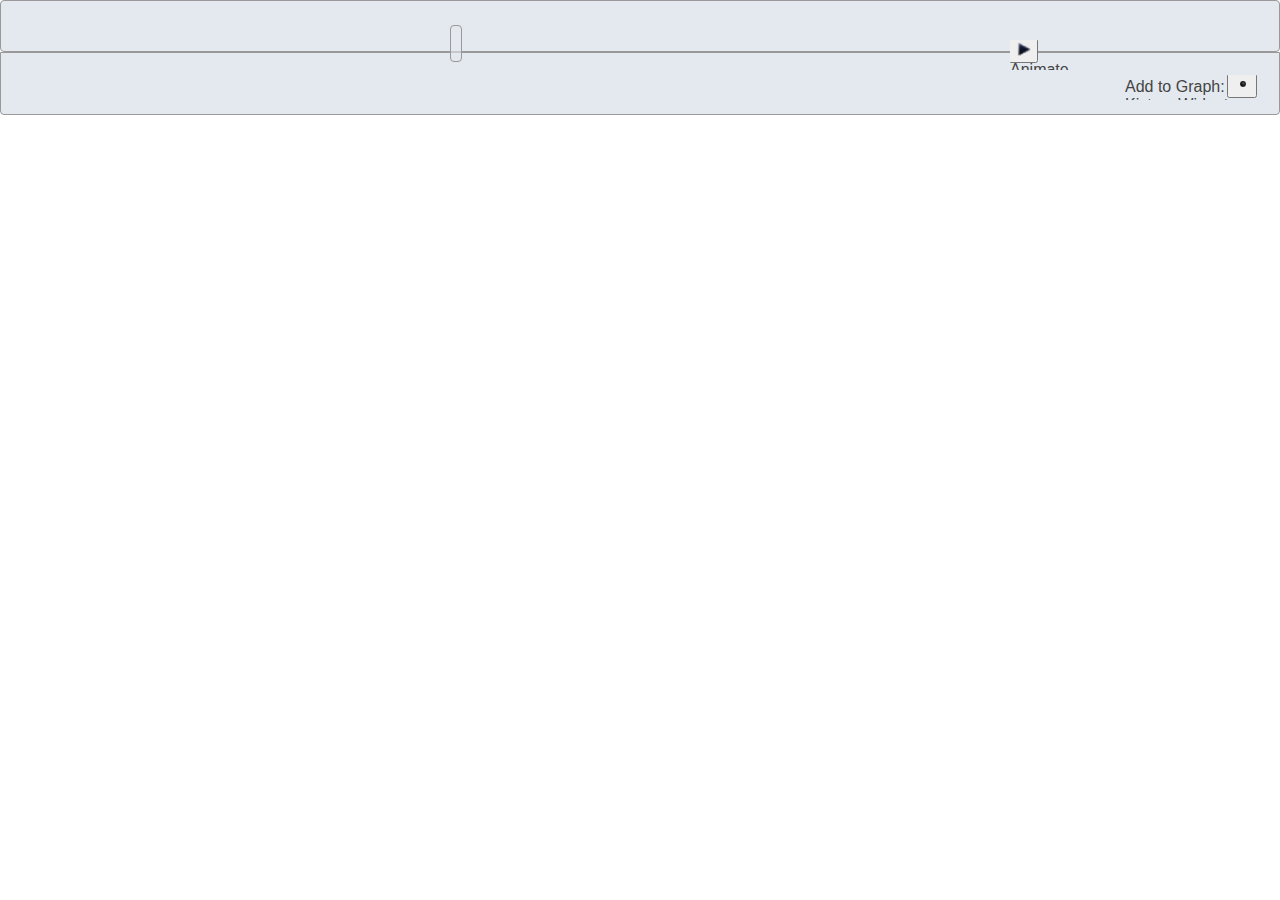
<file: kistersViewer/index.html>
<!DOCTYPE HTML>
<html> 
<head>
<meta http-equiv="Content-Type" content="text/html; charset=utf-8">
<title>
</title>
<link rel="stylesheet" type="text/css" href="http://gisweb.kisters.de/kiWidgets/0.8/widgets/themes/kisters.css"/>
<link rel="stylesheet" href="http://js.arcgis.com/3.7/js/dojo/dijit/themes/claro/claro.css">    
<link rel="stylesheet" href="http://js.arcgis.com/3.7/js/esri/css/esri.css">
<!--link rel="stylesheet" type="text/css" href="http://fonts.googleapis.com/css?family=Nunito"-->
<!--link rel="stylesheet" type="text/css" href="http://js.arcgis.com/3.6/js/esri/css/esri.css" /-->
<!--link rel="stylesheet" href="http://js.arcgis.com/3.7/js/esri/css/esri.css"-->
<link rel="stylesheet" type="text/css" href="css/layout.css">
<link rel="stylesheet" type="text/css" href="css/chromepopup.css">

<script type="text/javascript">
  var dojoConfig = {
    parseOnLoad: true,
	packages:[
	{name:"kisters",location: "http://gisweb.kisters.de/kiWidgets/0.82/"},	
	 {name:"esriTemplate",location:location.pathname.replace(/\/[^/]+$/, '')}
	  
	]
  };
</script>

<script type="text/javascript" src="http://js.arcgis.com/3.7/init.js"></script>
<!--script type="text/javascript" src="http://js.arcgis.com/3.7/"></script-->

<!--script src="http://d3js.org/d3.v3.min.js"></script-->
<script src="lib/d3/d3.v3.min.js"></script>

<script type="text/javascript">
dojo.require("dijit.dijit"); // optimize: load dijit layer
dojo.require("dijit.layout.BorderContainer");
dojo.require("dijit.layout.ContentPane");
dojo.require("dijit.layout.StackContainer");
dojo.requireLocalization("esriTemplate","template");
</script>

<script src="javascript/config.js" type="text/javascript"></script>
<script type="text/javascript" src="javascript/layout.js">
</script>

<script type="text/javascript" src="javascript/mapping.js"></script>
<script type="text/javascript" src="javascript/charting.js"></script>
<script type="text/javascript" src="javascript/eventSlider.js"></script>

<script type="text/javascript">      
var configOptions;

function init(){

configOptions = {
  //The ID for the map from ArcGIS.com
  webmap : "56106bdcd93d4c9ab0de78d0c8cdaabd",
  //Enter a title, if no title is specified, the webmap's title is used.
  title : "",
  //Enter a subtitle, if not specified the ArcGIS.com web map's summary is used
  subtitle : "",
  //If the webmap uses Bing Maps data, you will need to provided your Bing Maps Key
  bingmapskey : "",
  //specify a proxy url if needed
  proxyurl:"",
  //specify the url to a geometry service 
  geometryserviceurl:"http://tasks.arcgisonline.com/ArcGIS/rest/services/Geometry/GeometryServer",
 //Modify this to point to your sharing service URL if you are using the portal
  sharingurl : "http://www.arcgis.com/sharing/content/items"
};

 initMap();

}
//show map on load 
dojo.addOnLoad(init);
</script>
</head>

<body onResize="resetLayout()"  class="claro">
	
<div id="mainWindow" data-dojo-type="dijit.layout.BorderContainer"  data-dojo-props='design:"headline",gutters:false' style="width:100%; height:100%;">

<!-- Header Section-->
<div id="header" data-dojo-type="dijit.layout.ContentPane" data-dojo-props='region:"top"'>
  <div id="title">
  </div>
  <div id="subtitle">
  </div>
<div id="header_flourish"></div>

</div>


<!-- Map Section -->
<div id="map" data-dojo-type="dijit.layout.ContentPane" data-dojo-props='region:"center"' style='padding:0px'>

	<div style="position:absolute; right:20px; top:75px; z-Index:997;">
          <div data-dojo-type="dijit/TitlePane"data-dojo-props="title:'Graph   ', closable:false,  open:false">
            <div data-dojo-type="dijit/layout/ContentPane" style="width:135px; height:25px; overflow:auto;">
            	<label>Add to Graph:</label>
				<button id="drawKistersBtn" style="margin: -2px;width: 30px;cursor:pointer;"   onmouseover="dijit.Tooltip.defaultPosition=['above', 'below']" onclick="kistersButtonClicked();" ><img src="./images/edit_markertool.png"/></button>
				<div class="dijitHidden"><span data-dojo-type="dijit.Tooltip" data-dojo-props="connectId:'drawKistersBtn'">Kisters Widget</span></div>
            </div>
          </div>
    </div>

	<div id="timePanel" class="panel_content" data-dojo-type="dijit.layout.ContentPane" style="position:absolute;left:450px; top:25px;z-Index:999;height:25px">
		<div id="time" style="position:center; height:25px" ></div>
	</div>

	<div style="position:absolute; right:20px; top:5px; z-Index:999;">
          <div data-dojo-type="dijit/TitlePane" data-dojo-props="title:'Basemap', closable:false,  open:false">
            <div data-dojo-type="dijit/layout/ContentPane" style="width:275px; height:110px; overflow:auto;">
            	<div id="basemapGallery"></div>
        	</div>
          </div>
    </div>
    
	<div style="position:absolute; right:20px; top:40px; z-Index:998;">
          <div data-dojo-type="dijit/TitlePane" data-dojo-props="title:'Animate', closable:false,  open:false">
            <div data-dojo-type="dijit/layout/ContentPane" style="width:250px; height:30px; overflow:auto;">
            	<button id="animPlayBtn" style="margin: -2px;width: 30px;cursor:pointer;"   onmouseover="dijit.Tooltip.defaultPosition=['above', 'below']" onclick="animationPlay();" ><img src="./images/Button-Play-16.png"/></button>
            	<div class="dijitHidden"><span data-dojo-type="dijit.Tooltip" data-dojo-props="connectId:'animPlayBtn'">Animate</span></div>
            	<button id="animBackwordBtn" style="margin: 2px;width: 30px;cursor:pointer;"   onmouseover="dijit.Tooltip.defaultPosition=['above', 'below']" onclick="animationGoBackward();" ><img src="./images/Button-Prev-16.png"/></button>
            	<div class="dijitHidden"><span data-dojo-type="dijit.Tooltip" data-dojo-props="connectId:'animBackwordBtn'">Previous Event</span></div>
            	<!--button id="animBackwordBtn" style="margin: 2px;width: 30px;height: 28px;background:url(./images/Button-Previous-25.png) no-repeat;"></button-->
            	<label id="animationDateTimeLabel">Thu Dec 31 2009</label>
            	<button id="animForwardBtn" style="margin: 2px;width: 30px;cursor:pointer;"   onmouseover="dijit.Tooltip.defaultPosition=['above', 'below']" onclick="animationGoForward();" ><img src="./images/Button-Next-16.png"/></button>
            	<div class="dijitHidden"><span data-dojo-type="dijit.Tooltip" data-dojo-props="connectId:'animForwardBtn'">Next Event</span></div>
        	</div>
          </div>
    </div>
</div>


    
<!-- Footer Section-->

<div id="footer" data-dojo-type="dijit.layout.ContentPane" data-dojo-props='region:"bottom"'>    
	<div id="panel" class="panel_content" data-dojo-type="dijit.layout.ContentPane">
		<div id="tsWidget" ></div>
	</div>
	<div id="timeSliderFooter" data-dojo-type="dijit.layout.ContentPane" data-dojo-props='region:"bottom"'>
		<!--div <span id="timeSliderLabel"> </span>-->
		<!--div id="timeSliderDiv"></div-->
		<div id="eventSliderPanel" class="panel_content" data-dojo-type="dijit.layout.ContentPane">
	</div>

</div>

</body>

</html>
</file>
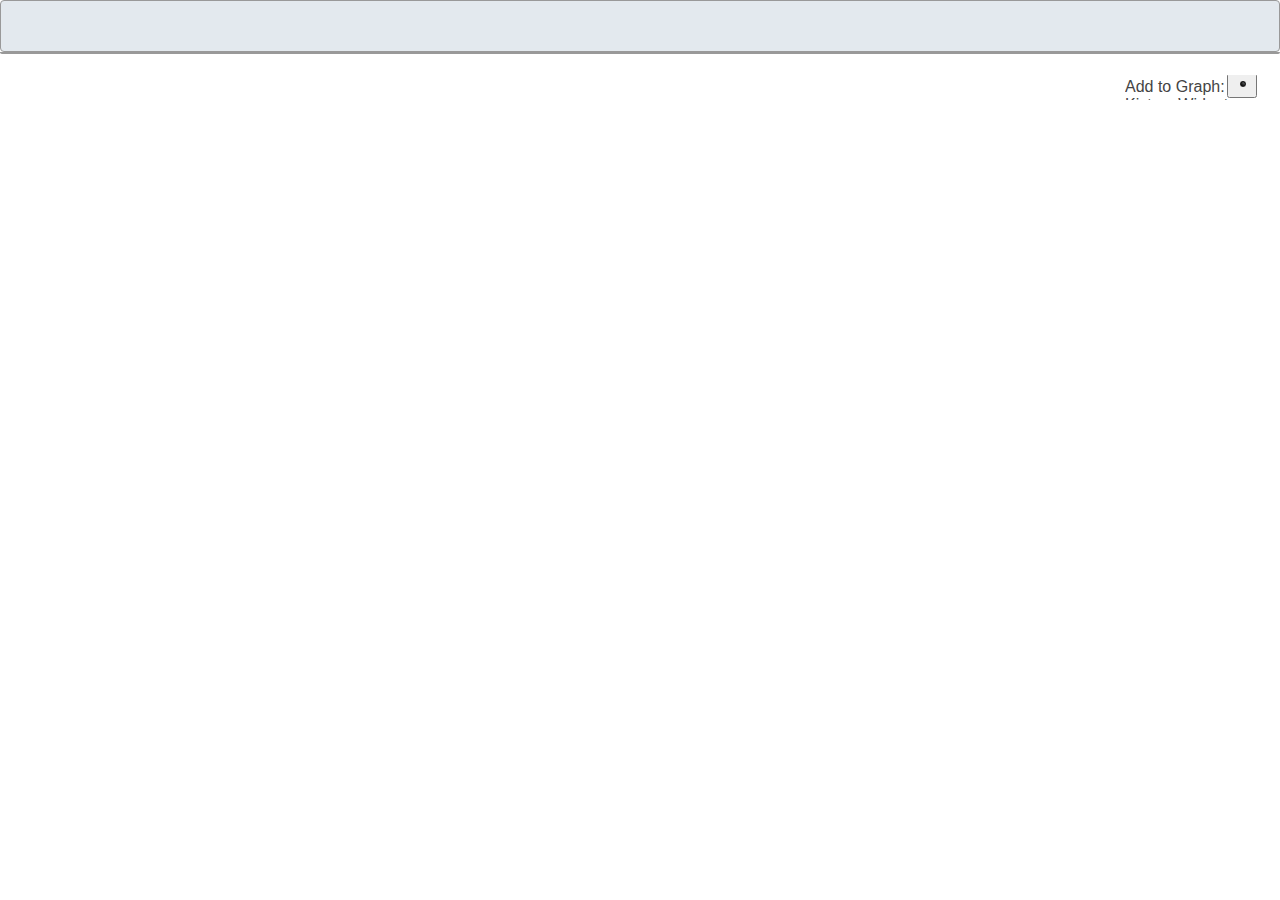
<file: kistersWaterStations/index.html>
<!DOCTYPE HTML>
<html> 
<head>
<meta http-equiv="Content-Type" content="text/html; charset=utf-8">
<title>
</title>
<link rel="stylesheet" type="text/css" href="http://gisweb.kisters.de/kiWidgets/0.8/widgets/themes/kisters.css"/>
<link rel="stylesheet" href="http://js.arcgis.com/3.7/js/dojo/dijit/themes/claro/claro.css">    
<link rel="stylesheet" href="http://js.arcgis.com/3.7/js/esri/css/esri.css">
<!--link rel="stylesheet" type="text/css" href="http://fonts.googleapis.com/css?family=Nunito"-->
<!--link rel="stylesheet" type="text/css" href="http://js.arcgis.com/3.6/js/esri/css/esri.css" /-->
<!--link rel="stylesheet" href="http://js.arcgis.com/3.7/js/esri/css/esri.css"-->
<link rel="stylesheet" type="text/css" href="css/layout.css">
<link rel="stylesheet" type="text/css" href="css/chromepopup.css">

<script type="text/javascript">
  var dojoConfig = {
    parseOnLoad: true,
	packages:[
	{name:"kisters",location: "http://gisweb.kisters.de/kiWidgets/0.82/"},	
	 {name:"esriTemplate",location:location.pathname.replace(/\/[^/]+$/, '')}
	  
	]
  };
</script>

<script type="text/javascript" src="http://js.arcgis.com/3.7/init.js"></script>
<!--script type="text/javascript" src="http://js.arcgis.com/3.7/"></script-->


<script type="text/javascript">
dojo.require("dijit.dijit"); // optimize: load dijit layer
dojo.require("dijit.layout.BorderContainer");
dojo.require("dijit.layout.ContentPane");
dojo.require("dijit.layout.StackContainer");
dojo.requireLocalization("esriTemplate","template");
</script>

<script src="javascript/config.js" type="text/javascript"></script>
<script type="text/javascript" src="javascript/layout.js">
</script>

<script type="text/javascript" src="javascript/mapping.js"></script>
<script type="text/javascript" src="javascript/charting.js"></script>
<script type="text/javascript" src="javascript/eventSlider.js"></script>

<script type="text/javascript">      
var configOptions;

function init(){

configOptions = {
  //The ID for the map from ArcGIS.com
  webmap : "5efcdfb27d744e3ea65eaf58c06f9d0c",
  //Enter a title, if no title is specified, the webmap's title is used.
  title : "",
  //Enter a subtitle, if not specified the ArcGIS.com web map's summary is used
  subtitle : "",
  //If the webmap uses Bing Maps data, you will need to provided your Bing Maps Key
  bingmapskey : "",
  //specify a proxy url if needed
  proxyurl:"",
  //specify the url to a geometry service 
  geometryserviceurl:"http://tasks.arcgisonline.com/ArcGIS/rest/services/Geometry/GeometryServer",
 //Modify this to point to your sharing service URL if you are using the portal
  sharingurl : "http://www.arcgis.com/sharing/content/items"
};

 initMap();

}
//show map on load 
dojo.addOnLoad(init);
</script>
</head>

<body onResize="resetLayout()"  class="claro">
	
<div id="mainWindow" data-dojo-type="dijit.layout.BorderContainer"  data-dojo-props='design:"headline",gutters:false' style="width:100%; height:100%;">

<!-- Header Section-->
<div id="header" data-dojo-type="dijit.layout.ContentPane" data-dojo-props='region:"top"'>
  <div id="title">
  </div>
  <div id="subtitle">
  </div>
<div id="header_flourish"></div>

</div>


<!-- Map Section -->
<div id="map" data-dojo-type="dijit.layout.ContentPane" data-dojo-props='region:"center"' style='padding:0px'>

	<div style="position:absolute; right:20px; top:75px; z-Index:997;">
          <div data-dojo-type="dijit/TitlePane"data-dojo-props="title:'Graph   ', closable:false,  open:false">
            <div data-dojo-type="dijit/layout/ContentPane" style="width:135px; height:25px; overflow:auto;">
            	<label>Add to Graph:</label>
				<button id="drawKistersBtn" style="margin: -2px;width: 30px;cursor:pointer;"   onmouseover="dijit.Tooltip.defaultPosition=['above', 'below']" onclick="kistersButtonClicked();" ><img src="./images/edit_markertool.png"/></button>
				<div class="dijitHidden"><span data-dojo-type="dijit.Tooltip" data-dojo-props="connectId:'drawKistersBtn'">Kisters Widget</span></div>
            </div>
          </div>
    </div>

	<!--div id="timePanel" class="panel_content" data-dojo-type="dijit.layout.ContentPane" style="position:absolute;left:450px; top:25px;z-Index:999;height:25px">
		<div id="time" style="position:center; height:25px" ></div>
	</div-->

	<div style="position:absolute; right:20px; top:5px; z-Index:999;">
          <div data-dojo-type="dijit/TitlePane" data-dojo-props="title:'Basemap', closable:false,  open:false">
            <div data-dojo-type="dijit/layout/ContentPane" style="width:275px; height:110px; overflow:auto;">
            	<div id="basemapGallery"></div>
        	</div>
          </div>
    </div>
    
	<!--div style="position:absolute; right:20px; top:40px; z-Index:998;">
          <div data-dojo-type="dijit/TitlePane" data-dojo-props="title:'Animate', closable:false,  open:false">
            <div data-dojo-type="dijit/layout/ContentPane" style="width:250px; height:30px; overflow:auto;">
            	<button id="animPlayBtn" style="margin: -2px;width: 30px;cursor:pointer;"   onmouseover="dijit.Tooltip.defaultPosition=['above', 'below']" onclick="animationPlay();" ><img src="./images/Button-Play-16.png"/></button>
            	<div class="dijitHidden"><span data-dojo-type="dijit.Tooltip" data-dojo-props="connectId:'animPlayBtn'">Animate</span></div>
            	<button id="animBackwordBtn" style="margin: 2px;width: 30px;cursor:pointer;"   onmouseover="dijit.Tooltip.defaultPosition=['above', 'below']" onclick="animationGoBackward();" ><img src="./images/Button-Prev-16.png"/></button>
            	<div class="dijitHidden"><span data-dojo-type="dijit.Tooltip" data-dojo-props="connectId:'animBackwordBtn'">Previous Event</span></div>
            	<label id="animationDateTimeLabel">Thu Dec 31 2009</label>
            	<button id="animForwardBtn" style="margin: 2px;width: 30px;cursor:pointer;"   onmouseover="dijit.Tooltip.defaultPosition=['above', 'below']" onclick="animationGoForward();" ><img src="./images/Button-Next-16.png"/></button>
            	<div class="dijitHidden"><span data-dojo-type="dijit.Tooltip" data-dojo-props="connectId:'animForwardBtn'">Next Event</span></div>
        	</div>
          </div>
    </div-->
</div>


    
<!-- Footer Section-->

<div id="footer" data-dojo-type="dijit.layout.ContentPane" data-dojo-props='region:"bottom"'>    
	<div id="panel" class="panel_content" data-dojo-type="dijit.layout.ContentPane">
		<div id="tsWidget" ></div>
	</div>
	<!--div id="timeSliderFooter" data-dojo-type="dijit.layout.ContentPane" data-dojo-props='region:"bottom"'>
		<div id="eventSliderPanel" class="panel_content" data-dojo-type="dijit.layout.ContentPane">
	</div-->

</div>

</body>

</html>
</file>
<file: kistersViewer/css/layout.css>
﻿html,body,div,ul,ol,li,dl,dt,dd,h1,h2,h3,h4,h5,h6,pre,form,p,blockquote,fieldset,input,hr {margin:0; padding:0;}
html,body{height:100%;width:100%;overflow:hidden; font-family: Georgia, sans-serif; color:#444;}
h1,h2,h3,h4,h5,h6,pre,code,address,caption,cite,code,em,th {font-weight:normal; font-style:normal; font-family:Arial, Helvetica, sans-serif; color:#fff;}
ul,ol {list-style:none;}
fieldset,img,hr {border:none; outline:none;}
caption,th {text-align:left;}
table {border-collapse:collapse; border-spacing:0;}
td {vertical-align:top;}

    a {
      r:#369;
    }

    #header {
      border:solid 1px #999;
      background-color:#e3e9ee;
      -webkit-border-bottom-left-radius:4px;
      -webkit-border-bottom-right-radius:4px;
      -moz-border-radius-bottomleft:4px;
      -moz-border-radius-bottomright:4px;
      height:50px;
      border-top-left-radius:4px;
      border-top-right-radius:4px;
      margin:0;
    }

    #title {
      color:#334453;
      font-size:28px;
      text-align:left;
      font-weight:bolder;
      text-shadow:0 1px 0 #EEE;
      padding-top:0px;
      padding-left:15px;
      white-space: nowrap;  
      overflow: hidden;  
      text-overflow: ellipsis;
      -o-text-overflow:ellipsis;
    }

    #subtitle {
      font-size:12px;
      color:#444;
      padding-left:15px;
      white-space: nowrap;  
      overflow: hidden;  
      text-overflow: ellipsis;
      -o-text-overflow:ellipsis;
    }

    #leftPane {
      background-color:#e3e9ee;
      border-left:solid 1px #999;
      width:20%;
      margin:0;
      padding:0;
    }


    #leftPaneContent {
      background-color:#e3e9ee;
      height:100%;
      width:100%;
      margin:0;
      padding:0;
    }
    
    #leftPaneContent2 {
      background-color:#e3e9ee;
      height:100%;
      width:100%;
      margin:0;
      padding:0;
    }

    #toolbarPanel{
      background:url(../images/chrome_leftheaderbg.png) repeat-x;
      border-bottom:solid 1px #999;
      color:#FFF;
      height:24px;
      font-size:18px;
      line-height:22px;
      overflow:hidden;
      width:136px;
      margin:0;
      padding:5px 5px 5px 5px;
    }


    #leftPaneBody {
      margin:0;
    }

    #leftPaneBody .panel_content {
      padding:10px;
    }

    #tabLink {
      text-decoration:none;
      color:#3f3f3f;
    }

    #map {
      border-left:solid 1px #999;
      border-right:solid 1px #999;
      margin:0;
    }
    
    #chartOne{
    	color:#FFF;
    }
    
    .axis path,
	.axis line {
	  fill: none;
	  stroke: #000;
	  shape-rendering: crispEdges;
	}
	
	.x.axis path {
	  display: none;
	}
	
	.line {
	  fill: none;
	  stroke: steelblue;
	  stroke-width: 1.5px;
	}
	.area {
  		fill: steelblue;
  		opacity: .7;
	}
	.dot {
  		stroke: #000;
  		fill:red;
 	}
 	.invDot {
  		stroke: steelblue;
  		fill:steelblue;
  		cursor:pointer;
 	}
 	.transectLine {
	  fill: none;
	  stroke: red;
	  stroke-width: 1.5px;
	}
	#timeSliderFooter{
      color:#334453;
      text-align:center;
      height:61px;	
      padding: 0px;
	}

	#panel{
		height:0px;
		padding: 0px;
	}
	#eventSliderPanel{
		height:45px;
		padding-top: 8px;
	}
	#timePanel {
      font-size:20px;
      font-weight:bold;
      border:solid 1px #999;
      background-color:rgba(227,233,238,.6);
      -webkit-border-bottom-left-radius:4px;
      -webkit-border-bottom-right-radius:4px;
      -moz-border-radius-bottomleft:4px;
      -moz-border-radius-bottomright:4px;
      -webkit-border-top-left-radius:4px;
      -webkit-border-top-right-radius:4px;
      -moz-border-radius-topleft:4px;
      -moz-border-radius-topright:4px;
      border-bottom-left-radius:4px;
      border-bottom-right-radius:4px;
      border-top-left-radius:4px;
      border-top-right-radius:4px;
      text-align:center;
      height:auto;
      margin:0;
      padding:5px;
    }
    #BasemapGallery {
      position: absolute;
      top: 20px;
      right: 20px;
      z-index: 50;
    }
    #footer {
      font-size:12px;
      border:solid 1px #999;
      background-color:#e3e9ee;
      -webkit-border-bottom-left-radius:4px;
      -webkit-border-bottom-right-radius:4px;
      -moz-border-radius-bottomleft:4px;
      -moz-border-radius-bottomright:4px;
      border-bottom-left-radius:4px;
      border-bottom-right-radius:4px;
      text-align:center;
      height:auto;
      margin:0;
      padding:0px 0px 0px;
    }
    .esriScalebar{
      padding-left:15px;
    }
    .map .bingLogo-lg{
      left:18px !important;
    }
</file>
<file: kistersViewer/css/chromepopup.css>
﻿  .esriPopup.chrome .titleButton,
  .esriPopup.chrome .pointer,
  .esriPopup.chrome .outerPointer,
  .esriPopup.chrome .esriViewPopup .gallery .mediaHandle,
  .esriPopup.chrome .esriViewPopup .gallery .mediaIcon {
    background-image: url(../images/popup_sprite_chrome.png);
  }
  
  .esriPopup.chrome .titleButton {
    top: 4px;
  }
  
  .esriPopup.chrome .titleButton.maximize,
  .esriPopup.chrome .titleButton.restore {
    top: 6px;
  }
  
  .esriPopup.chrome .pointer.top {
    background-position: 0 -616px;
  }
  
  .esriPopup.chrome .pointer.topLeft {
    left: 0px; top: -43px; background-position: 0 -525px; width: 51px; height: 45px;
  }
  
  .esriPopup.chrome .pointer.topRight {
    right: 0px; top: -43px; background-position: 0 -707px; width: 51px; height: 45px;
  }
  
  .esriPopup.chrome .pointer.bottomLeft,
  .esriPopup.chrome .pointer.bottomRight { 
    bottom: -44px; 
  }
  
  .esriPopup.chrome .contentPane,
  .esriPopup.chrome .actionsPane {
    border-color: 1px solid #999999;
    background-color: #DAE4EF;
  }
  
  .esriPopup.chrome .titlePane,
  .dj_ie7 .esriPopup.chrome .titlePane .title {
    background-color: #666666;
    color: #FFFFFF;
    font-weight: bold;
  }
  
  .esriPopup.chrome .titlePane {
    border-bottom: 1px solid #666666;
  }
  .esriPopup.chrome a {
    color: #336699;
  }
</file>
<file: kistersWaterStations/css/layout.css>
﻿html,body,div,ul,ol,li,dl,dt,dd,h1,h2,h3,h4,h5,h6,pre,form,p,blockquote,fieldset,input,hr {margin:0; padding:0;}
html,body{height:100%;width:100%;overflow:hidden; font-family: Georgia, sans-serif; color:#444;}
h1,h2,h3,h4,h5,h6,pre,code,address,caption,cite,code,em,th {font-weight:normal; font-style:normal; font-family:Arial, Helvetica, sans-serif; color:#fff;}
ul,ol {list-style:none;}
fieldset,img,hr {border:none; outline:none;}
caption,th {text-align:left;}
table {border-collapse:collapse; border-spacing:0;}
td {vertical-align:top;}

    a {
      r:#369;
    }

    #header {
      border:solid 1px #999;
      background-color:#e3e9ee;
      -webkit-border-bottom-left-radius:4px;
      -webkit-border-bottom-right-radius:4px;
      -moz-border-radius-bottomleft:4px;
      -moz-border-radius-bottomright:4px;
      height:50px;
      border-top-left-radius:4px;
      border-top-right-radius:4px;
      margin:0;
    }

    #title {
      color:#334453;
      font-size:28px;
      text-align:left;
      font-weight:bolder;
      text-shadow:0 1px 0 #EEE;
      padding-top:0px;
      padding-left:15px;
      white-space: nowrap;  
      overflow: hidden;  
      text-overflow: ellipsis;
      -o-text-overflow:ellipsis;
    }

    #subtitle {
      font-size:12px;
      color:#444;
      padding-left:15px;
      white-space: nowrap;  
      overflow: hidden;  
      text-overflow: ellipsis;
      -o-text-overflow:ellipsis;
    }

    #leftPane {
      background-color:#e3e9ee;
      border-left:solid 1px #999;
      width:20%;
      margin:0;
      padding:0;
    }


    #leftPaneContent {
      background-color:#e3e9ee;
      height:100%;
      width:100%;
      margin:0;
      padding:0;
    }
    
    #leftPaneContent2 {
      background-color:#e3e9ee;
      height:100%;
      width:100%;
      margin:0;
      padding:0;
    }

    #toolbarPanel{
      background:url(../images/chrome_leftheaderbg.png) repeat-x;
      border-bottom:solid 1px #999;
      color:#FFF;
      height:24px;
      font-size:18px;
      line-height:22px;
      overflow:hidden;
      width:136px;
      margin:0;
      padding:5px 5px 5px 5px;
    }


    #leftPaneBody {
      margin:0;
    }

    #leftPaneBody .panel_content {
      padding:10px;
    }

    #tabLink {
      text-decoration:none;
      color:#3f3f3f;
    }

    #map {
      border-left:solid 1px #999;
      border-right:solid 1px #999;
      margin:0;
    }
    
    #chartOne{
    	color:#FFF;
    }
    
    .axis path,
	.axis line {
	  fill: none;
	  stroke: #000;
	  shape-rendering: crispEdges;
	}
	
	.x.axis path {
	  display: none;
	}
	
	.line {
	  fill: none;
	  stroke: steelblue;
	  stroke-width: 1.5px;
	}
	.area {
  		fill: steelblue;
  		opacity: .7;
	}
	.dot {
  		stroke: #000;
  		fill:red;
 	}
 	.invDot {
  		stroke: steelblue;
  		fill:steelblue;
  		cursor:pointer;
 	}
 	.transectLine {
	  fill: none;
	  stroke: red;
	  stroke-width: 1.5px;
	}
	#timeSliderFooter{
      color:#334453;
      text-align:center;
      height:61px;	
      padding: 0px;
	}

	#panel{
		height:0px;
		padding: 0px;
	}
	#eventSliderPanel{
		height:45px;
		padding-top: 8px;
	}
	#timePanel {
      font-size:20px;
      font-weight:bold;
      border:solid 1px #999;
      background-color:rgba(227,233,238,.6);
      -webkit-border-bottom-left-radius:4px;
      -webkit-border-bottom-right-radius:4px;
      -moz-border-radius-bottomleft:4px;
      -moz-border-radius-bottomright:4px;
      -webkit-border-top-left-radius:4px;
      -webkit-border-top-right-radius:4px;
      -moz-border-radius-topleft:4px;
      -moz-border-radius-topright:4px;
      border-bottom-left-radius:4px;
      border-bottom-right-radius:4px;
      border-top-left-radius:4px;
      border-top-right-radius:4px;
      text-align:center;
      height:auto;
      margin:0;
      padding:5px;
    }
    #BasemapGallery {
      position: absolute;
      top: 20px;
      right: 20px;
      z-index: 50;
    }
    #footer {
      font-size:12px;
      border:solid 1px #999;
      background-color:#e3e9ee;
      -webkit-border-bottom-left-radius:4px;
      -webkit-border-bottom-right-radius:4px;
      -moz-border-radius-bottomleft:4px;
      -moz-border-radius-bottomright:4px;
      border-bottom-left-radius:4px;
      border-bottom-right-radius:4px;
      text-align:center;
      height:auto;
      margin:0;
      padding:0px 0px 0px;
    }
    .esriScalebar{
      padding-left:15px;
    }
    .map .bingLogo-lg{
      left:18px !important;
    }
</file>
<file: kistersWaterStations/css/chromepopup.css>
﻿  .esriPopup.chrome .titleButton,
  .esriPopup.chrome .pointer,
  .esriPopup.chrome .outerPointer,
  .esriPopup.chrome .esriViewPopup .gallery .mediaHandle,
  .esriPopup.chrome .esriViewPopup .gallery .mediaIcon {
    background-image: url(../images/popup_sprite_chrome.png);
  }
  
  .esriPopup.chrome .titleButton {
    top: 4px;
  }
  
  .esriPopup.chrome .titleButton.maximize,
  .esriPopup.chrome .titleButton.restore {
    top: 6px;
  }
  
  .esriPopup.chrome .pointer.top {
    background-position: 0 -616px;
  }
  
  .esriPopup.chrome .pointer.topLeft {
    left: 0px; top: -43px; background-position: 0 -525px; width: 51px; height: 45px;
  }
  
  .esriPopup.chrome .pointer.topRight {
    right: 0px; top: -43px; background-position: 0 -707px; width: 51px; height: 45px;
  }
  
  .esriPopup.chrome .pointer.bottomLeft,
  .esriPopup.chrome .pointer.bottomRight { 
    bottom: -44px; 
  }
  
  .esriPopup.chrome .contentPane,
  .esriPopup.chrome .actionsPane {
    border-color: 1px solid #999999;
    background-color: #DAE4EF;
  }
  
  .esriPopup.chrome .titlePane,
  .dj_ie7 .esriPopup.chrome .titlePane .title {
    background-color: #666666;
    color: #FFFFFF;
    font-weight: bold;
  }
  
  .esriPopup.chrome .titlePane {
    border-bottom: 1px solid #666666;
  }
  .esriPopup.chrome a {
    color: #336699;
  }
</file>
